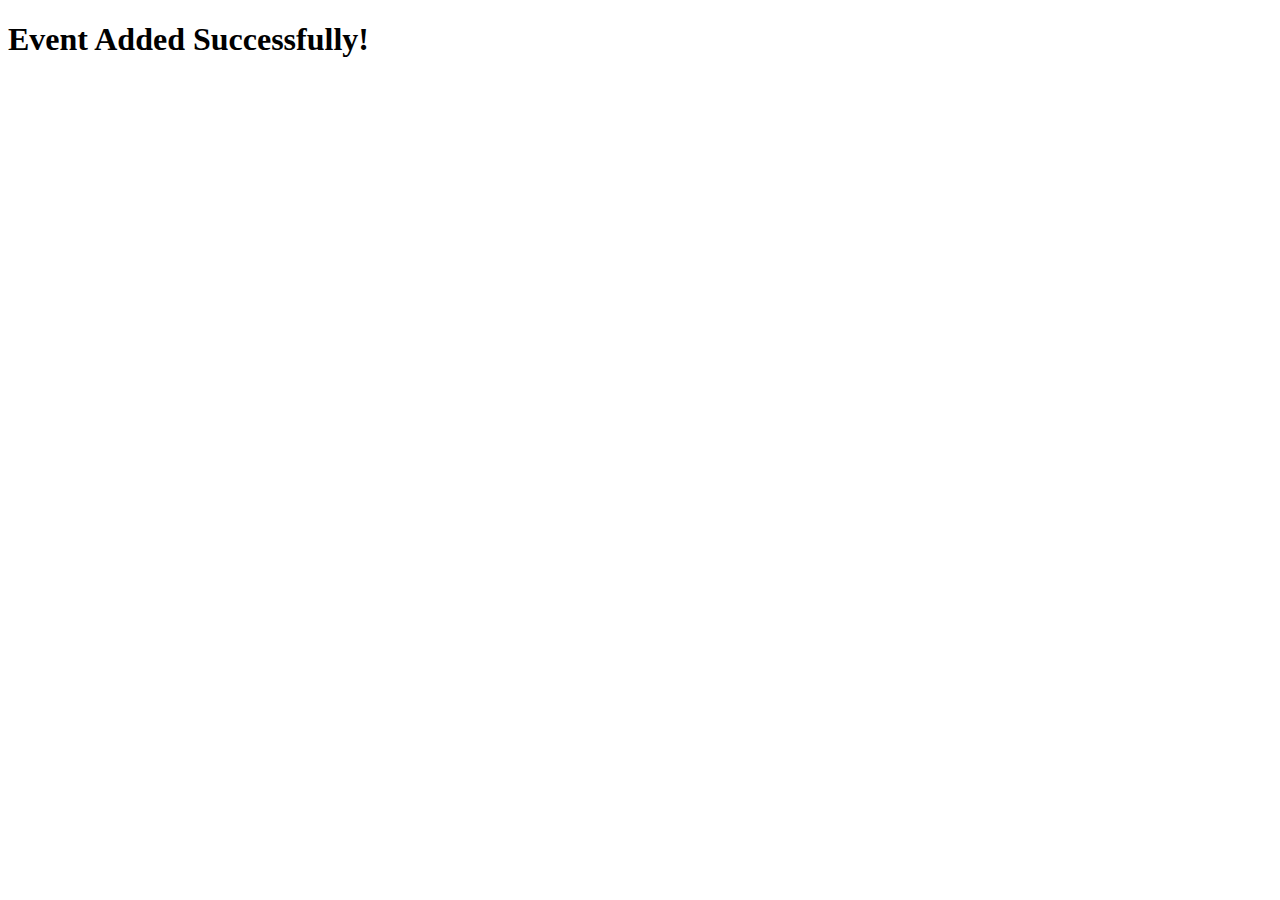
<file: calender-app/src/main/resources/templates/addedEvent.html>
<!DOCTYPE html>
<html lang="en">
<head>
    <meta charset="UTF-8">
    <meta name="viewport" content="width=device-width, initial-scale=1.0">
    <title>Event Added</title>
</head>
<body>
    <h1>Event Added Successfully!</h1>
</body>
</html>
</file>
